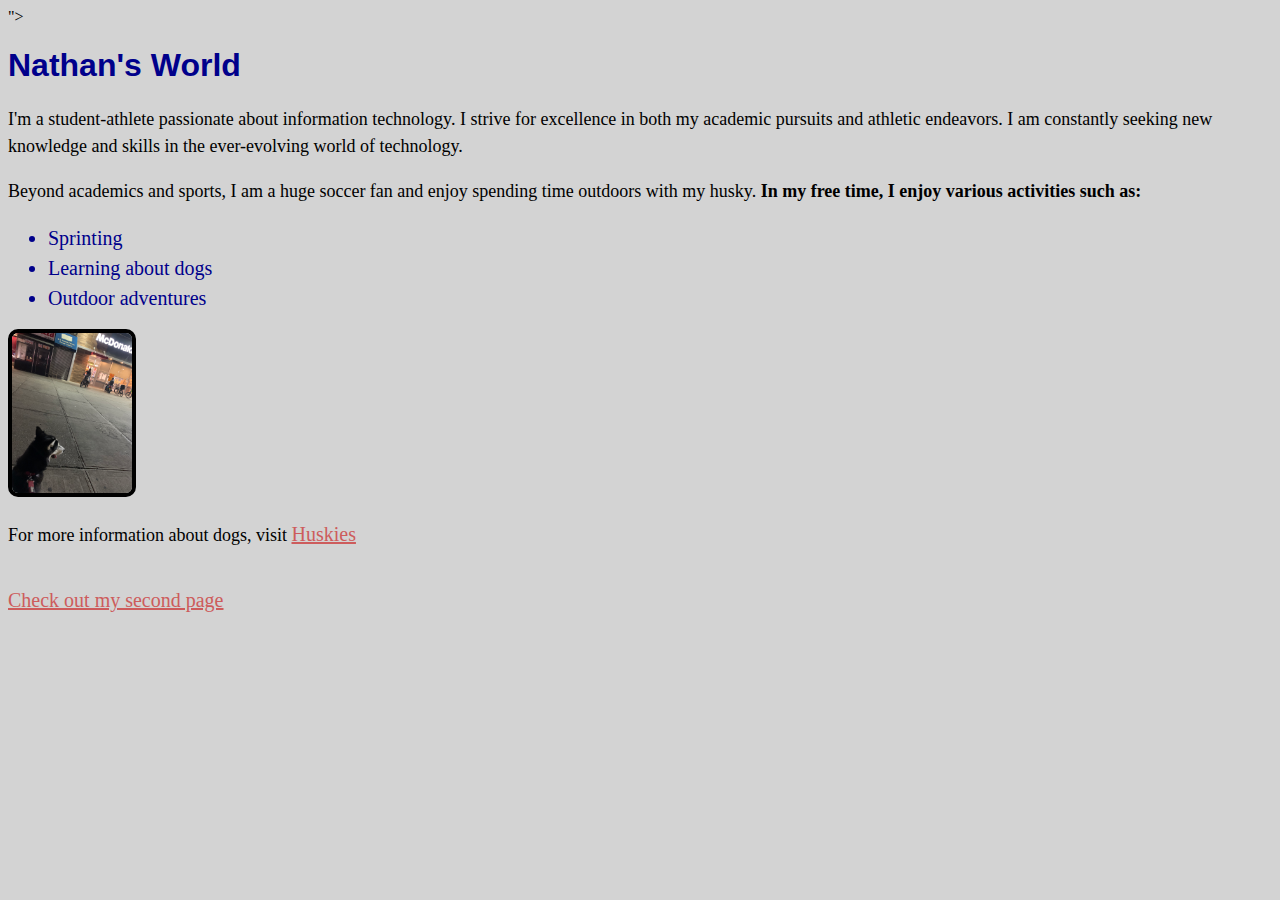
<file: index.html>
<!DOCTYPE html>
<html lang="en">
<head>
  <meta charset="utf-8">
  <meta name="viewport" content="width=device-width">
  <title>replit</title>
  <link rel="stylesheet" href="style.css" type="text/css" />"> 
  
</head>
<body>
  <h1>Nathan's World</h1>
  <p>I'm a student-athlete passionate about information technology. I strive for excellence in both my academic pursuits and athletic endeavors. I am constantly seeking new knowledge and skills in the ever-evolving world of technology.  </p>
  <p>
    Beyond academics and sports, I am a huge soccer fan and enjoy spending time outdoors with my husky. 
    <strong>In my free time, I enjoy various activities such as:</strong> <br>
    <!-- Bullet List -->
    <ul>
        <li>Sprinting</li>
        <li>Learning about dogs</li>
        <li>Outdoor adventures</li>
    </ul>  
  <!-- Image -->
  
  <img src="luna.jpeg" alt="Luna" width="120">
  <p>For more information about dogs, visit 
     <a href="https://www.akc.org/dog-breeds/siberian-husky/">Huskies</a>
  </p> <br>
  
  <a href="Page2.html">Check out my second page</a>
</file>
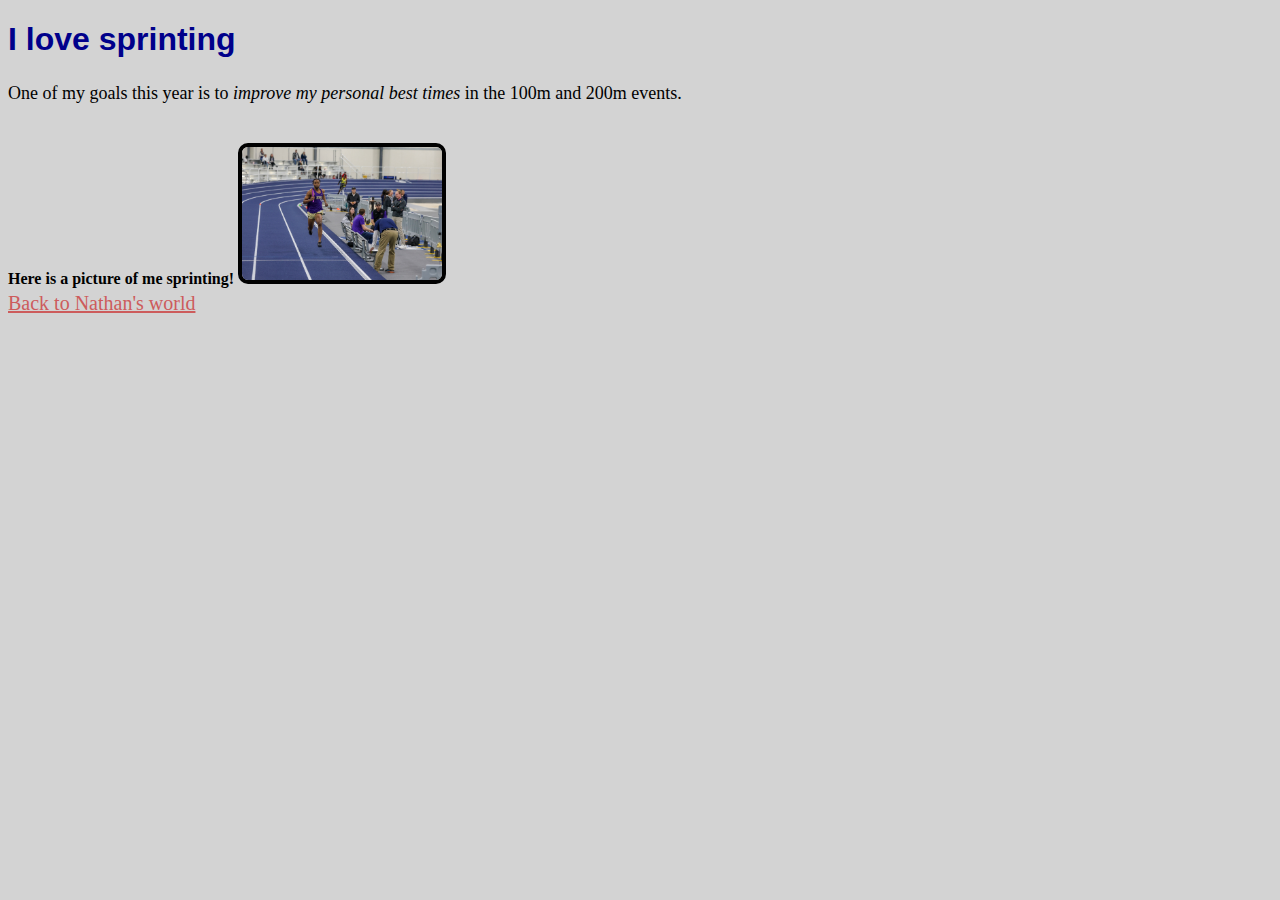
<file: Page2.html>
<!DOCTYPE html>
<html lang="en">
<head>
    <meta charset="UTF-8">
    <meta name="viewport" content="width=device-width, initial-scale=1.0">
    <title>Nathan's Second Page</title>
    <link rel="stylesheet" href="style.css" type="text/css"> 
</head>
<body>

    <!-- Heading -->
    <h1>I love sprinting</h1>

    <!-- Paragraph -->
    <p>
         
        One of my goals this year is to <em>improve my personal best times</em> in the 100m and 200m events.
    </p>
    <br> 
    <strong>Here is a picture of me sprinting!</strong>
<img src="Running.jpeg" alt="Indoor sprinting" width="200""> 
    <br>
<a href="index.html">Back to Nathan's world</a>
</file>
<file: style.css>
body {
  background-color: lightgray;
}

h1 {
  color: darkblue;
  font-family: 'Arial', sans-serif;
}

p {
  font-size: 18px;
  line-height: 1.5;color: black
}
  
Li{
  font-size: 20px;
  line-height: 1.5; color: darkblue;
}
a{
  font-size: 20px;
  line-height: 1.5; color: indianred;
}
img {
    border-radius: 10px;
    border: 4px solid black;
}
</file>
